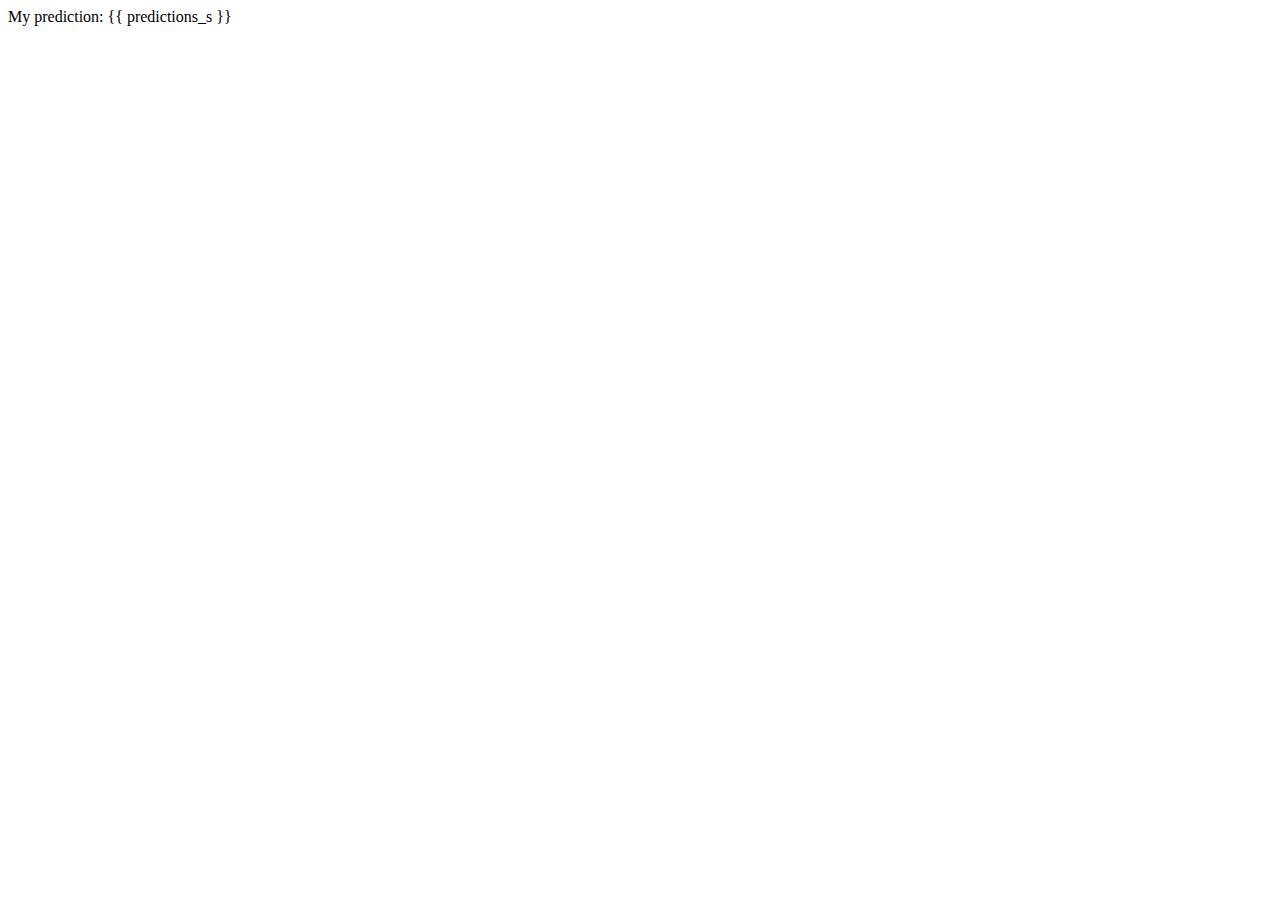
<file: myproject/templates/example.html>
<!DOCTYPE html>
<html lang="en">
<head>
    <meta charset="UTF-8">
    <meta http-equiv="X-UA-Compatible" content="IE=edge">
    <meta name="viewport" content="width=device-width, initial-scale=1.0">
    <title>Document</title>
</head>
<body>
    My prediction: {{ predictions_s }}
</body>
</html>
</file>
